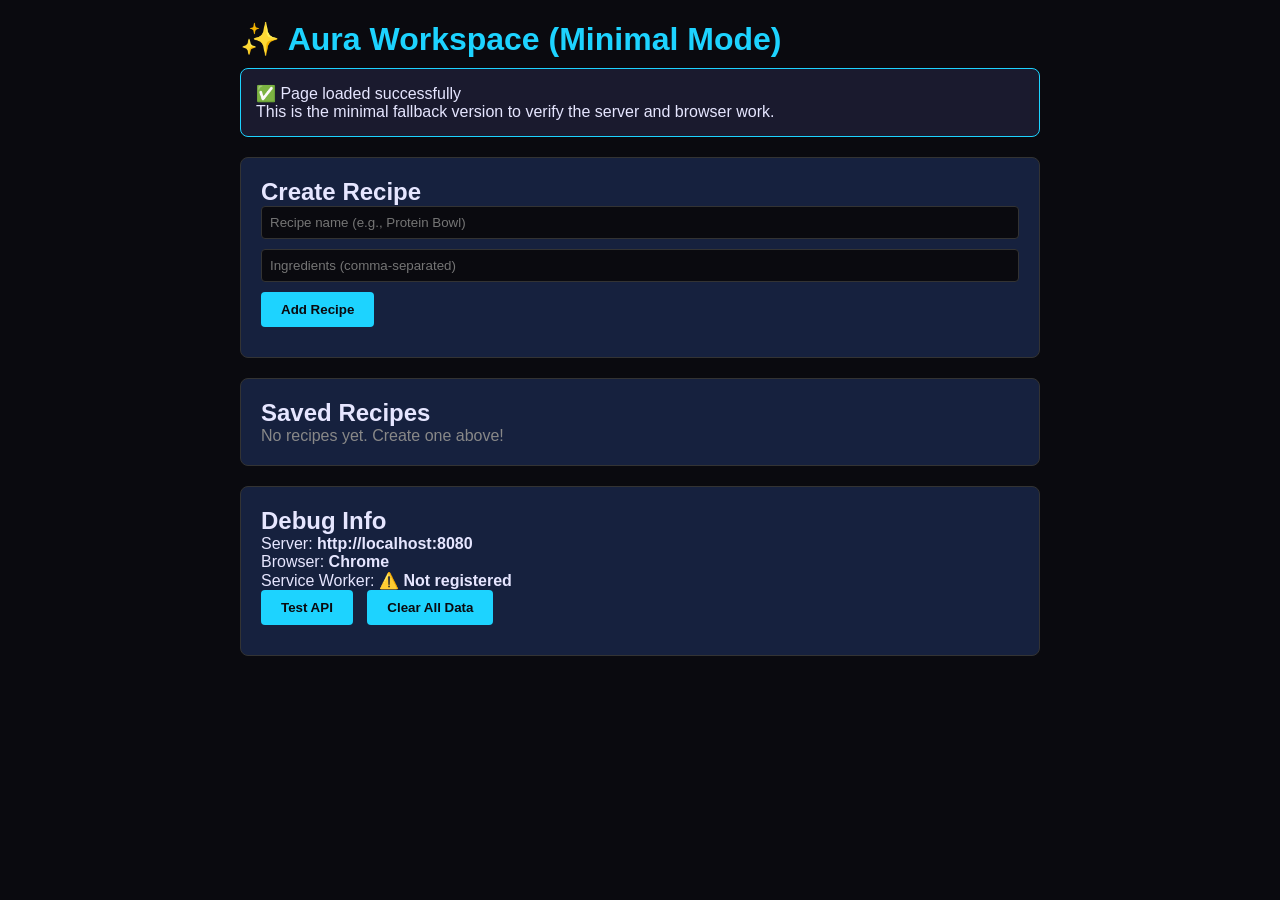
<file: minimal.html>
<!DOCTYPE html>
<html lang="en">
<head>
  <meta charset="UTF-8">
  <meta name="viewport" content="width=device-width, initial-scale=1.0">
  <title>Aura - Minimal Test</title>
  <style>
    * {
      margin: 0;
      padding: 0;
      box-sizing: border-box;
    }
    
    body {
      background: #0a0a0f;
      color: #e6e6ff;
      font-family: 'Chakra Petch', sans-serif;
      padding: 20px;
    }
    
    .container {
      max-width: 800px;
      margin: 0 auto;
    }
    
    h1 {
      color: #1dd3ff;
      margin-bottom: 10px;
    }
    
    .status {
      background: #1a1a2e;
      padding: 15px;
      border-radius: 8px;
      margin-bottom: 20px;
      border: 1px solid #1dd3ff;
    }
    
    .section {
      background: #16213e;
      padding: 20px;
      border-radius: 8px;
      margin-bottom: 20px;
      border: 1px solid #333;
    }
    
    button {
      background: #1dd3ff;
      color: #0a0a0f;
      border: none;
      padding: 10px 20px;
      border-radius: 4px;
      cursor: pointer;
      font-weight: bold;
      margin-right: 10px;
      margin-bottom: 10px;
    }
    
    button:hover {
      background: #14b0d4;
    }
    
    input, textarea {
      background: #0a0a0f;
      border: 1px solid #333;
      color: #e6e6ff;
      padding: 8px;
      border-radius: 4px;
      margin-bottom: 10px;
      width: 100%;
    }
    
    .recipe-list {
      display: grid;
      gap: 10px;
    }
    
    .recipe-item {
      background: #0a0a0f;
      padding: 10px;
      border-radius: 4px;
      border-left: 3px solid #1dd3ff;
      cursor: pointer;
    }
    
    .recipe-item:hover {
      background: #1a1a2e;
    }
  </style>
</head>
<body>
  <div class="container">
    <h1>✨ Aura Workspace (Minimal Mode)</h1>
    
    <div class="status">
      <p>✅ Page loaded successfully</p>
      <p>This is the minimal fallback version to verify the server and browser work.</p>
    </div>
    
    <div class="section">
      <h2>Create Recipe</h2>
      <input type="text" id="recipeName" placeholder="Recipe name (e.g., Protein Bowl)" />
      <input type="text" id="ingredients" placeholder="Ingredients (comma-separated)" />
      <button onclick="addRecipe()">Add Recipe</button>
    </div>
    
    <div class="section">
      <h2>Saved Recipes</h2>
      <div class="recipe-list" id="recipes">
        <p style="color: #888;">No recipes yet. Create one above!</p>
      </div>
    </div>
    
    <div class="section">
      <h2>Debug Info</h2>
      <p>Server: <strong>http://localhost:8080</strong></p>
      <p>Browser: <strong id="browser">Detecting...</strong></p>
      <p>Service Worker: <strong id="sw">Checking...</strong></p>
      <button onclick="testAPI()">Test API</button>
      <button onclick="clearData()">Clear All Data</button>
    </div>
  </div>

  <script>
    const STORAGE_KEY = 'aura-minimal-recipes';
    
    function loadRecipes() {
      try {
        const data = localStorage.getItem(STORAGE_KEY);
        return data ? JSON.parse(data) : [];
      } catch {
        return [];
      }
    }
    
    function saveRecipes(recipes) {
      localStorage.setItem(STORAGE_KEY, JSON.stringify(recipes));
    }
    
    function renderRecipes() {
      const recipes = loadRecipes();
      const container = document.getElementById('recipes');
      
      if (recipes.length === 0) {
        container.innerHTML = '<p style="color: #888;">No recipes yet. Create one above!</p>';
        return;
      }
      
      container.innerHTML = recipes
        .map((r, i) => `
          <div class="recipe-item" onclick="removeRecipe(${i})">
            <strong>${r.name}</strong>
            <p style="color: #888; margin-top: 5px; font-size: 12px;">${r.ingredients}</p>
            <small style="color: #f00; margin-top: 5px; display: block;">Click to delete</small>
          </div>
        `)
        .join('');
    }
    
    function addRecipe() {
      const name = document.getElementById('recipeName').value.trim();
      const ingredients = document.getElementById('ingredients').value.trim();
      
      if (!name || !ingredients) {
        alert('Please fill in recipe name and ingredients');
        return;
      }
      
      const recipes = loadRecipes();
      recipes.push({ name, ingredients, timestamp: Date.now() });
      saveRecipes(recipes);
      
      document.getElementById('recipeName').value = '';
      document.getElementById('ingredients').value = '';
      renderRecipes();
    }
    
    function removeRecipe(index) {
      const recipes = loadRecipes();
      recipes.splice(index, 1);
      saveRecipes(recipes);
      renderRecipes();
    }
    
    function clearData() {
      if (confirm('Delete ALL recipes?')) {
        localStorage.removeItem(STORAGE_KEY);
        renderRecipes();
      }
    }
    
    function testAPI() {
      alert(`✅ All systems operational:\n\n- Page: Loaded\n- DOM: Ready\n- Storage: ${localStorage ? 'OK' : 'FAIL'}\n- Browser: ${navigator.userAgent.split(' ').pop()}`);
    }
    
    // Init on page load
    document.getElementById('browser').textContent = navigator.userAgent.match(/Chrome|Firefox|Safari|Edge/)?.[0] || 'Unknown';
    
    if ('serviceWorker' in navigator) {
      navigator.serviceWorker.getRegistrations().then(regs => {
        document.getElementById('sw').textContent = regs.length > 0 ? '✅ Registered' : '⚠️ Not registered';
      });
    }
    
    renderRecipes();
  </script>
</body>
</html>
</file>
